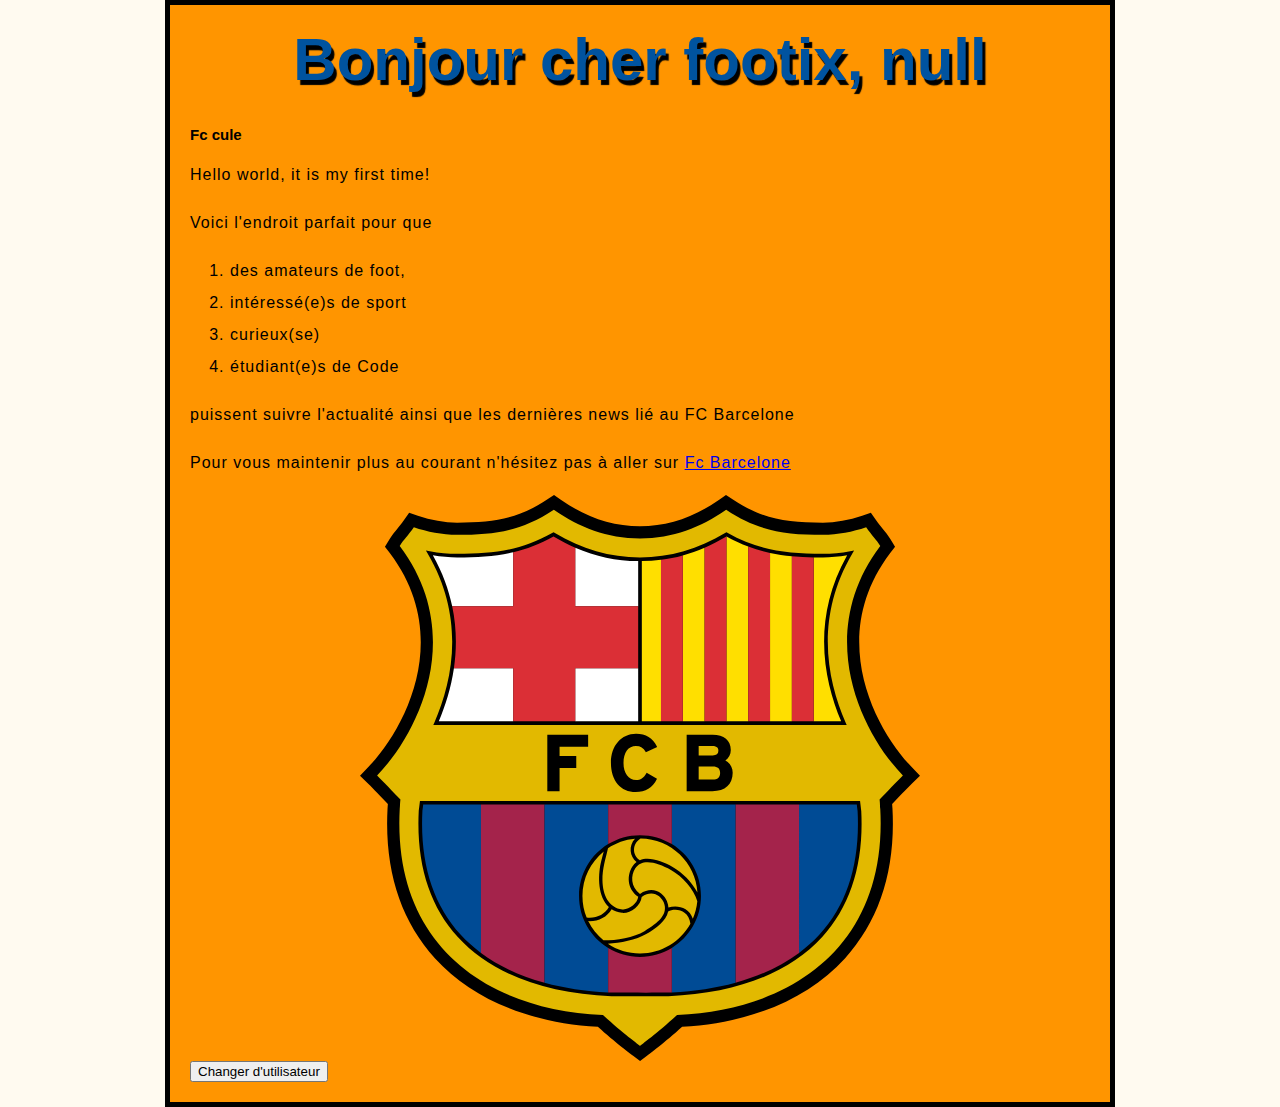
<file: index.html>
<!doctype html>
<html lang="fr">
  <head>
    <meta charset="utf-8" />
    <meta name="viewport" content="width=device-width">
    <link
  href="styles/style.css"
  rel="stylesheet"
  type="text/css" />
    <title>Atlantis - ma première page test pour site web</title>
  </head>
  <body>
    <h1>Nouvelles</h1>
    <h2>Fc cule</h2>
    <p>Hello world, it is my first time!</p>
    <p>Voici l'endroit parfait pour que</p> 
    <ol> 
      <li>des amateurs de foot,</li>
      <li>intéressé(e)s de sport</li>
      <li>curieux(se)</li>
      <li>étudiant(e)s de Code</li>
      </ol>
    <p> puissent suivre l'actualité ainsi que les dernières news lié au FC Barcelone</p>
    <p>Pour vous maintenir plus au courant n'hésitez pas à aller sur <a href="https://www.fcbarcelona.fr/">Fc Barcelone</a></p>
   <img src="images/Logo-FC-Barcelona.svg" alt="Mon image de test" />
   <button>Changer d'utilisateur</button>
   <script src="scripts/main.js"></script>
  </html>
</file>
<file: styles/style.css>
html {
  font-size: 10px; /* px signifie 'pixels': la taille de base pour la police est désormais 10 pixels de haut  */
  font-family: "Open Sans", sans-serif; /* cela devrait être le reste du résultat obtenu à partir de Google fonts */
  background-color: floralwhite;
}
h1 {
  margin: 0;
  padding: 20px 0;
  color: #00539f;
  text-shadow: 3px 5px 1px black;
  font-size: 60px;
  text-align: center;
}

p,
li {
  font-size: 16px;
  line-height: 2;
  letter-spacing: 1px;
  
}
body {
  width: 900px;
  margin: 0 auto;
  background-color: #ff9500;
  padding: 0 20px 20px 20px;
  border: 5px solid black;
}
img {
  display: block;
  margin: 0 auto;
}
</file>
